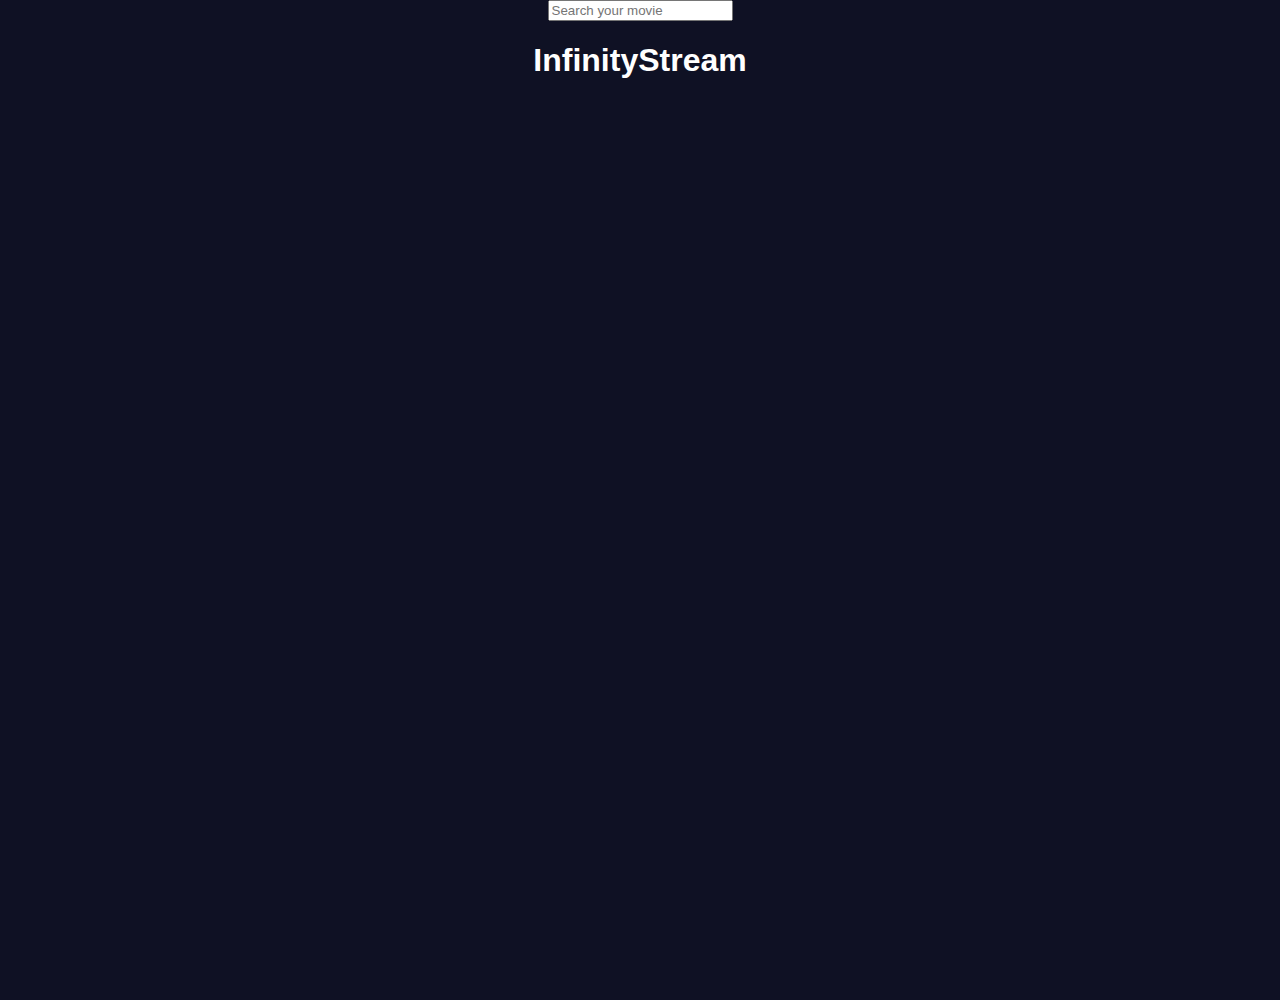
<file: index.html>
<!DOCTYPE html>
<html lang="fr" >
<head>
	<meta charset="UTF-8" />
	<title>InfinityStream</title>
	<meta name="viewport" content="width=device-width, initial-scale=1, maximum-scale=1">
	<meta name="theme-color" />
	<link rel="stylesheet" type="text/css" href="style.css" />
	<script src="table.js"></script>
</head>

<body onclick="document.getElementById('suggestion').style.display = 'none'">
	<div id="input">
		<input type="text" placeholder="Search your movie" onkeydown="search()">
	</div>
	<div id="suggestion">
		<a href=""></a>
		<a href=""></a>
		<a href=""></a>
		<a href=""></a>
		<a href=""></a>
	</div>
	<h1>InfinityStream</h1>
	<section id="tag"></section>
	<section id="section"></section>
	<script type="text/javascript">

function random() {
	ul = document.querySelectorAll("#section");
	for (var ulIndex = ul.length - 1; ulIndex >= 0; ulIndex--) {
		for (i = ul[ulIndex].children.length; i >= 0; i--) {
			ul[ulIndex].appendChild(ul[ulIndex].children[Math.random() * i | 0]);
		}
	}

	ul = document.querySelectorAll(".sous-section");
	for (var ulIndex = ul.length - 1; ulIndex >= 0; ulIndex--) {
		for (i = ul[ulIndex].children.length; i >= 0; i--) {
			ul[ulIndex].appendChild(ul[ulIndex].children[Math.random() * i | 0]);
		}
	}
}
		
function complete() {
	urlParams = new URLSearchParams(window.location.search);
	if (urlParams.get("search") != null && tableLabel.indexOf(urlParams.get("search")) >= 0) {
		x = 0;
		while (tableLink[x] != undefined) {
			if (tableLabel[x] == urlParams.get("search")) {
				z = "<a class=\"" + tableLabel[x] + "\" href=\"view.html?id=" + x + "\"><img src=\"" + tablePicture[x]  + "\" alt=\"image\"><h3>" + tableName[x] + "</h3></a>";
				document.getElementById("section").innerHTML = document.getElementById("section").innerHTML + z;
			}
			x = x + 1;
		}
	} else {
		x = 0;
		while (tableLink[x] != undefined) {
			if (!document.getElementById(tableLabel[x])) {
				document.getElementById("section").innerHTML = document.getElementById("section").innerHTML + "<section class=\"sous-section\" id=\"" + tableLabel[x] + "\"></section>";
			}
			z = "<a class=\"" + tableLabel[x] + "\" href=\"view.html?id=" + x + "\"><img src=\"" + tablePicture[x]  + "\" alt=\"image\"><h3>" + tableName[x] + "</h3></a>";
			document.getElementById(tableLabel[x]).innerHTML = document.getElementById(tableLabel[x]).innerHTML + z;
			x = x + 1;
		}
	}
	random()
	
}
complete()



function tag() {
	log = button = "";
	x = 0
	while (tableLabel[x]) {
		if (! log.includes("§" + tableLabel[x] + "§")) {
			log = log + "§" + tableLabel[x] + "§";
			button = button + "<button onclick=\"window.open(window.location.pathname + '?search=' + '" + tableLabel[x] + "', '_self')\">" + tableLabel[x] + "</button>";
		}
		x++;
	}
	document.getElementById("tag").innerHTML = "<button onclick=\"window.open(window.location.pathname, '_self')\">All</button>" + button;
}
tag()


function levenshteinDistance(str1, str2) {
	//str1 = tolower(str1);
	//str2 = tolower(str2);
	const track = Array(str2.length + 1).fill(null).map(() =>
	Array(str1.length + 1).fill(null));
	for (let i = 0; i <= str1.length; i += 1) {
		track[0][i] = i;
	}
	for (let j = 0; j <= str2.length; j += 1) {
		track[j][0] = j;
	}
	for (let j = 1; j <= str2.length; j += 1) {
		for (let i = 1; i <= str1.length; i += 1) {
			const indicator = str1[i - 1] === str2[j - 1] ? 0 : 1;
			track[j][i] = Math.min(
				track[j][i - 1] + 1,
				track[j - 1][i] + 1,
				track[j - 1][i - 1] + indicator,
			);
		}
	}
	return (track[str2.length][str1.length]);
}



function search() {
	dicDistance = {};
	x = 0;

	// value of the input
	text = document.getElementsByTagName("input")[0].value;
	
	// ranger ces valeurs dans un tableau
	while (tableName[x]) {
		mot = tableName[x]
		dist = levenshteinDistance(text, mot)
		dicDistance[dist] = mot;
		x++;
	}

	// supprimer les valeurs indéfinit
	suggestionA = {};
	x = suggestion = 0;
	while (suggestion < 5 && tableName[x]) {
		if (dicDistance[x]) {
			suggestionA[suggestion] = dicDistance[x];
			suggestion++;
		}
		x++;
	}

	// modifier le HTML

	document.getElementById("suggestion").style.display = "flex";
	for (var i = suggestion - 1; i+1 > 0; i--) {
		document.getElementById("suggestion").getElementsByTagName("a")[i].innerHTML = suggestionA[i];
		index = tableName.indexOf(suggestionA[i]);
		document.getElementById("suggestion").getElementsByTagName("a")[i].href = "view.html?id=" + index;
	}
}


</script>
</body>
</html>
</file>
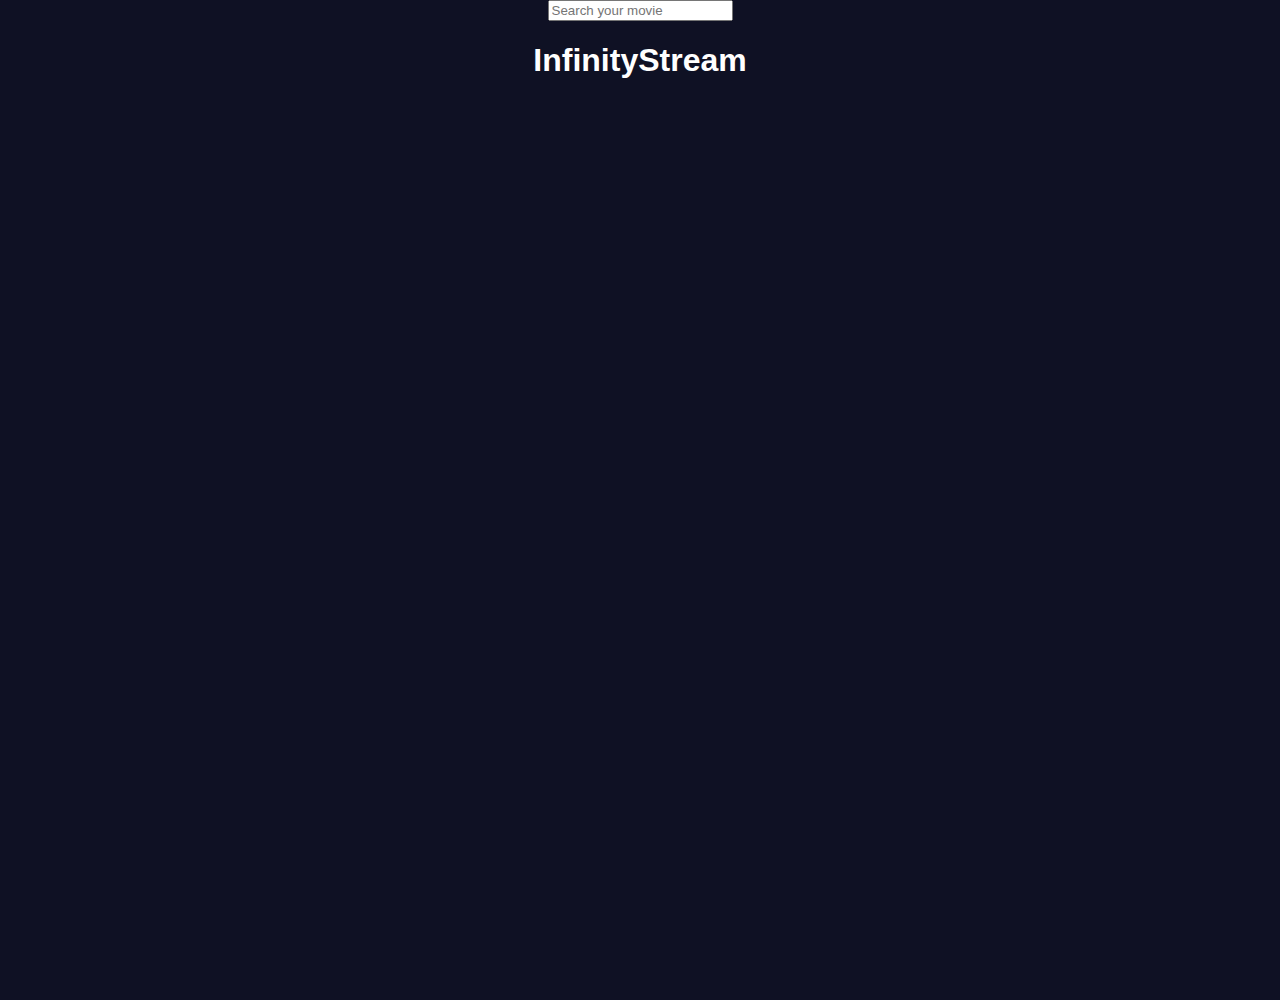
<file: player.html>
<!DOCTYPE html>
<html lang="fr" >
<head>
	<meta charset="UTF-8" />
	<title>InfinityStream</title>
	<meta name="viewport" content="width=device-width, initial-scale=1">
	<meta name="theme-color" />
	<link rel="stylesheet" type="text/css" href="style.css" />
	<script src="table.js"></script>
</head>
<body id="player">
	<header>
		<h1 onclick="document.getElementsByTagName('sidebar')[0].style.display = 'block';">InfinityStream</h1>
		<input id="searchBar" type="text" placeholder="Search your movie" onkeydown="search(this.value)">
	</header>
	<iframe src="" allowfullscreen allow="autoplay"></iframe>
	<sidebar>
		<ul id="labelList"></ul>
		<h2>searchResult</h2>
		<ul id="searchResult"></ul>
		<a href="index.html">
			<p>Home</p>
		</a>
	</sidebar>
	<main></main>
</body>
<script type="text/javascript">

// load the movie in the iframe
function loadIframe() {
	// get the movie name
	urlParams = new URLSearchParams(window.location.search);
	name = decodeURI(urlParams.get("name"));
	// get the movie
	movie = movies.find(movie => movie.name == name);
	// if the movie doesn't exist go to the index
	if (!movie) {
		window.open("index.html", "_self")
	}
	// display the movie
	document.getElementsByTagName("iframe")[0].src = movie.link;
}
loadIframe();


SELECTEDLABELS = [];

// display movies with the selected labels
function displayMovies(labels = []) {
	for (var i = movies.length - 1; i >= 0; i--) {
		movies[i].sort = Math.random();
	}
	movies.sort(function(a, b) {
		return a.sort - b.sort;
	});

	// add movies to the page
	for (var i = movies.length - 1; i >= 0; i--) {
		if (labels.length == 0 || labels.every(label => movies[i].label.includes(label))) {
			// create the movie
			document.getElementsByTagName("main")[0].innerHTML += (`
				<div class='movie' onclick="window.open(\`player.html?name=${encodeURI(movies[i].name)}\`, '_self')">
					<img src='${movies[i].picture}' />
					<p>${movies[i].name}</p>
				</div>
			`);
		}
	}
}
displayMovies();

// display labels
function displayLabels() {
	labels = [];
	for (var i = movies.length - 1; i >= 0; i--) {
		label = movies[i].label.split(" ");
		for (var j = label.length - 1; j >= 0; j--) {
			if (labels.indexOf(label[j]) == -1) {
				labels.push(label[j]);
			}
		}
	}
	for (var i = labels.length - 1; i >= 0; i--) {
		document.getElementById("labelList").innerHTML += (`
			<li onclick="selectLabel('${labels[i]}')" id="${labels[i]}">
				${labels[i]}
			</li>
		`);
	}
	document.getElementById("labelList").innerHTML += (`
		<li onclick="selectLabel('')">
			all
		</li>
	`);
}
displayLabels();

// select or unselect a label
function selectLabel(label) {
	// clear the page
	document.getElementsByTagName("main")[0].innerHTML = "";

	// if the label is empty, select all the labels
	if (label == "") {
		for (i =SELECTEDLABELS.length - 1; i >= 0; i--) {
			document.getElementById(SELECTEDLABELS[i]).style.border = "solid 1px #000";
		}
		SELECTEDLABELS = [];
		
	// add the label to the selected labels or remove it
	} else if (SELECTEDLABELS.indexOf(label) == -1) {
		SELECTEDLABELS.push(label);
		document.getElementById(label).style.border = "solid 1px #fff";
	} else {
		SELECTEDLABELS.splice(SELECTEDLABELS.indexOf(label), 1);
		document.getElementById(label).style.border = "solid 1px #000";
	}

	// display the movies
	displayMovies(SELECTEDLABELS);
}


// levenshtein distance between two strings
function levenshteinDistance(str1, str2) {
	const track = Array(str2.length + 1).fill(null).map(() =>
	Array(str1.length + 1).fill(null));
	for (let i = 0; i <= str1.length; i += 1) {
		track[0][i] = i;
	}
	for (let j = 0; j <= str2.length; j += 1) {
		track[j][0] = j;
	}
	for (let j = 1; j <= str2.length; j += 1) {
		for (let i = 1; i <= str1.length; i += 1) {
			const indicator = str1[i - 1] === str2[j - 1] ? 0 : 1;
			track[j][i] = Math.min(
				track[j][i - 1] + 1,
				track[j - 1][i] + 1,
				track[j - 1][i - 1] + indicator,
			);
		}
	}
	return (track[str2.length][str1.length]);
}


// search a movie
function search(text) {
	// clear the search result
	document.getElementById("searchResult").innerHTML = "";
	document.getElementsByTagName('sidebar')[0].style.display = 'block';
	// for each movie
	for (var i = movies.length - 1; i >= 0; i--) {
		// if the movie name contains the search text
		if (movies[i].name.toLowerCase().includes(text.toLowerCase())) {
			// add the movie to the search result
			document.getElementById("searchResult").innerHTML += (`
				<li onclick="window.open(\`player.html?name=${movies[i].name}\`, '_self')">
					${movies[i].name}
				</li>
			`);
		}
		// if the movie name doesn't contain the search text
		else {
			// if the movie name is close to the search text
			if (levenshteinDistance(movies[i].name.toLowerCase(), text.toLowerCase()) < 3) {
				// add the movie to the search result
				document.getElementById("searchResult").innerHTML += (`
					<li onclick="window.open(\`player.html?name=${movies[i].name}\`, '_self')">
						${movies[i].name}
					</li>
				`);
			}
		}

	}
}

// hide the sidebar when the user clicks outside of it
document.getElementsByTagName("body")[0].onclick = function() {
	// if the click is outside the sidebar
	if (event.target.tagName != "SIDEBAR" && event.target.tagName != "UL" && event.target.tagName != "LI" && event.target.tagName != "P" && event.target.tagName != "BUTTON" && event.target.tagName != "H1") {
		// close the sidebar
		document.getElementsByTagName('sidebar')[0].style.display = 'none';
	}
}

</script>
</html>
</file>
<file: style.css>
@import url('https://fonts.googleapis.com/css2?family=Roboto:wght@100&display=swap');

body {
	text-align: center;
	font-family: arial;
	background: #0f1124;
	color: #fff;
	margin: 0 0 100px 0;
	height: 100vh;
}

::-webkit-scrollbar {
	width: 10px;
}

::-webkit-scrollbar-track {
	background: #1a1d3a;
}

::-webkit-scrollbar-thumb {
	background: #373d6e;
	border-radius: 10px;
}

body > header {
	display: flex;
	justify-content: space-between;
	padding: 20px 50px;
}

body > header > h1 {
	font-size: 30px;
	margin: 0;
	cursor: pointer;
}

body > header > input#searchBar {
	width: 40%;
	height: 40px;
	border-radius: 5px;
	border: none;
	padding: 0 10px;
	margin: 0;
	background: #1a1d3a;
	color: #fff;
}

body > header > input#searchBar::placeholder {
	color: #fff;
}

body > header > input#searchBar:focus {
	outline: none;
}

body#player > iframe {
	width: 80vw;
	height: 45vw;
	border: none;
	border-radius: 10px;
	box-shadow: 20px 20px 60px #25283f, -20px -20px 60px #25283f;
}

body > sidebar {
	display: none;
	position: fixed;
	top: 0;
	left: 0;
	width: 40%;
	height: calc(100vh - 20px * 2); /* 20px = padding */
	background: #1a1d3a;
	color: #fff;
	padding: 20px;
	transition: 0.5s;
	z-index: 999;
}

body > sidebar > h2 {
	font-size: 30px;
}

body > sidebar > ul {
	list-style: none;
	padding: 0;
	margin: 0;
	max-height: 30vh;
	overflow-y: scroll;
}

body > sidebar > ul#searchResult {
	bottom: 60px;
}

body > sidebar > ul#labelList {
	display: grid;
	grid-template-columns: repeat(auto-fill, minmax(150px, 1fr));
}

body > sidebar > ul#labelList > li {
	background-color: #0f1124;
	backdrop-filter: blur(20px);
	width: fit-content;
	padding: 5px 30px;
	border-radius: 5px;
	border: solid #000 1px;
}

body > sidebar > ul#labelList > li:hover {
	transform: scale(1.04);
	transition: 0.5s;
	box-shadow: 20px 20px 60px #151d64, -20px -20px 60px #151d64;
}


body > sidebar > ul > li {
	margin: 10px 0;
	text-align: left;
	cursor: pointer;
}


body > main {
	width: 100%;
	display: grid;
	grid-template-columns: repeat(auto-fill, minmax(200px, 1fr));
	justify-content: center;
}

/* movie object */
body > main > div.movie {
	background: #0f1124;
	border-radius: 10px;
	margin: 20px;
	box-shadow:  20px 20px 60px #1a1d3a, -20px -20px 60px #1a1d3a;
	cursor: pointer;
}

body > main > div.movie:hover {
	transform: scale(1.04);
	transition: 0.5s;
	box-shadow: 20px 20px 60px #151d64, -20px -20px 60px #151d64;
}

body > main > div.movie > img {
	width: 90%;
	margin: 5%;
	border-radius: 10px;
}

body > main > div.movie > p {
	font-size: 10px;
}
</file>
